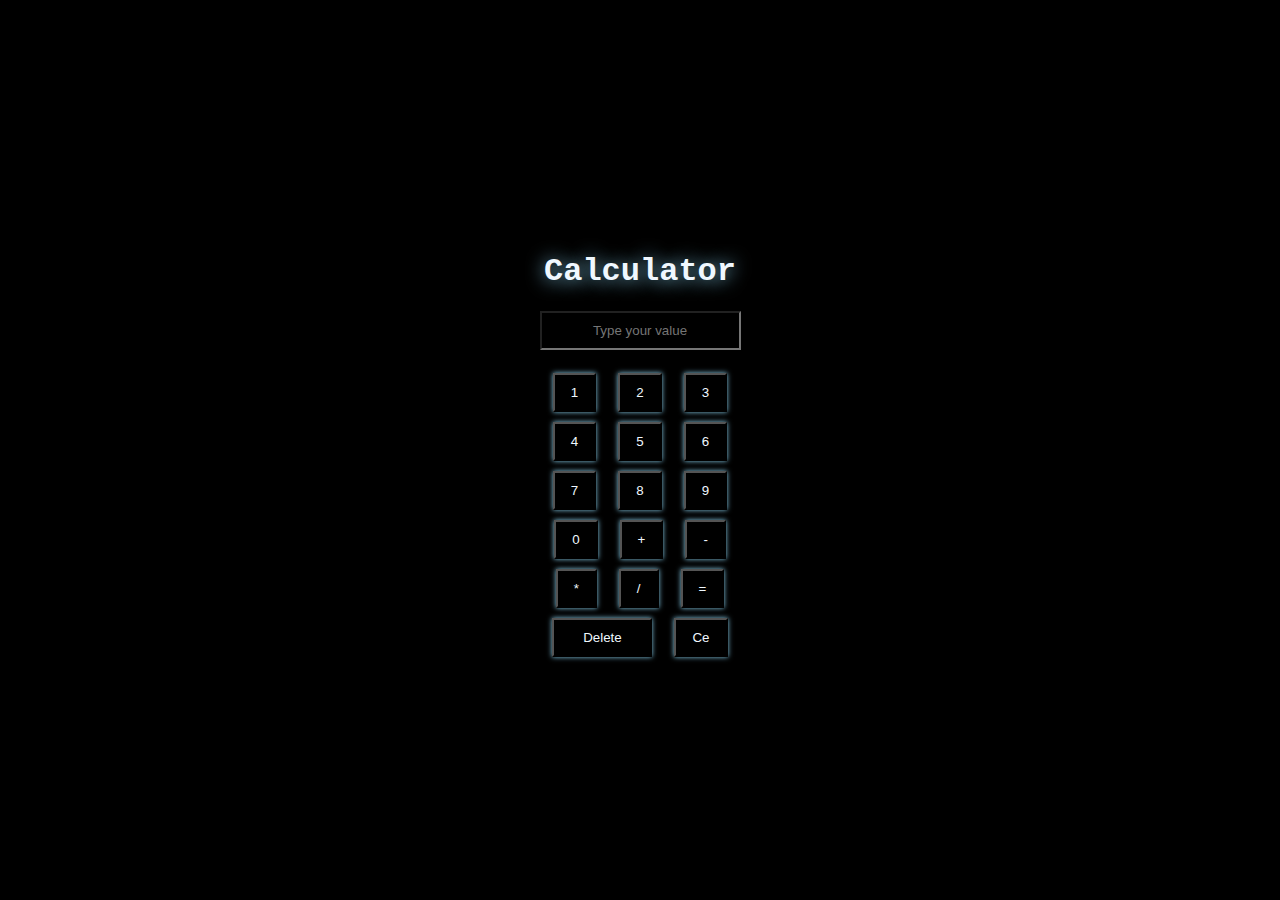
<file: Js Dom Assignments/Calculator.html>
<!DOCTYPE html>
<html lang="en">
<head>
    <meta charset="UTF-8">
    <meta name="viewport" content="width=device-width, initial-scale=1.0">
    <title>Calculator</title>
    <link rel="stylesheet" href="calculator.css">
    <script src="calculator.js"></script>
</head>
<body>
    <div class="cal">
        <h1 class="heading">Calculator</h1>
        <input id="input" placeholder="Type your value">
        <br> <br>
        <button onclick="getnum(1)">1</button>
        <button onclick="getnum(2)">2</button>
        <button onclick="getnum(3)">3</button>
        <br>
        <button onclick="getnum(4)">4</button>
        <button onclick="getnum(5)">5</button>
        <button onclick="getnum(6)">6</button>
        <br>
        <button onclick="getnum(7)">7</button>
        <button onclick="getnum(8)">8</button>
        <button onclick="getnum(9)">9</button>
        <br><button onclick="getnum(0)">0</button>
        <button onclick="getnum('+')">+</button>
        <button onclick="getnum('-')">-</button>
        <br>
        <button onclick="getnum('*')">*</button>
        <button onclick="getnum('/')">/</button>
        <button onclick="calculate()">=</button>
        <br>
        <button onclick="del()" style="width: 100px; text-align: center;">Delete</button>
        <button onclick="cls()">Ce</button>
    </div>
</body>
</html>
</file>
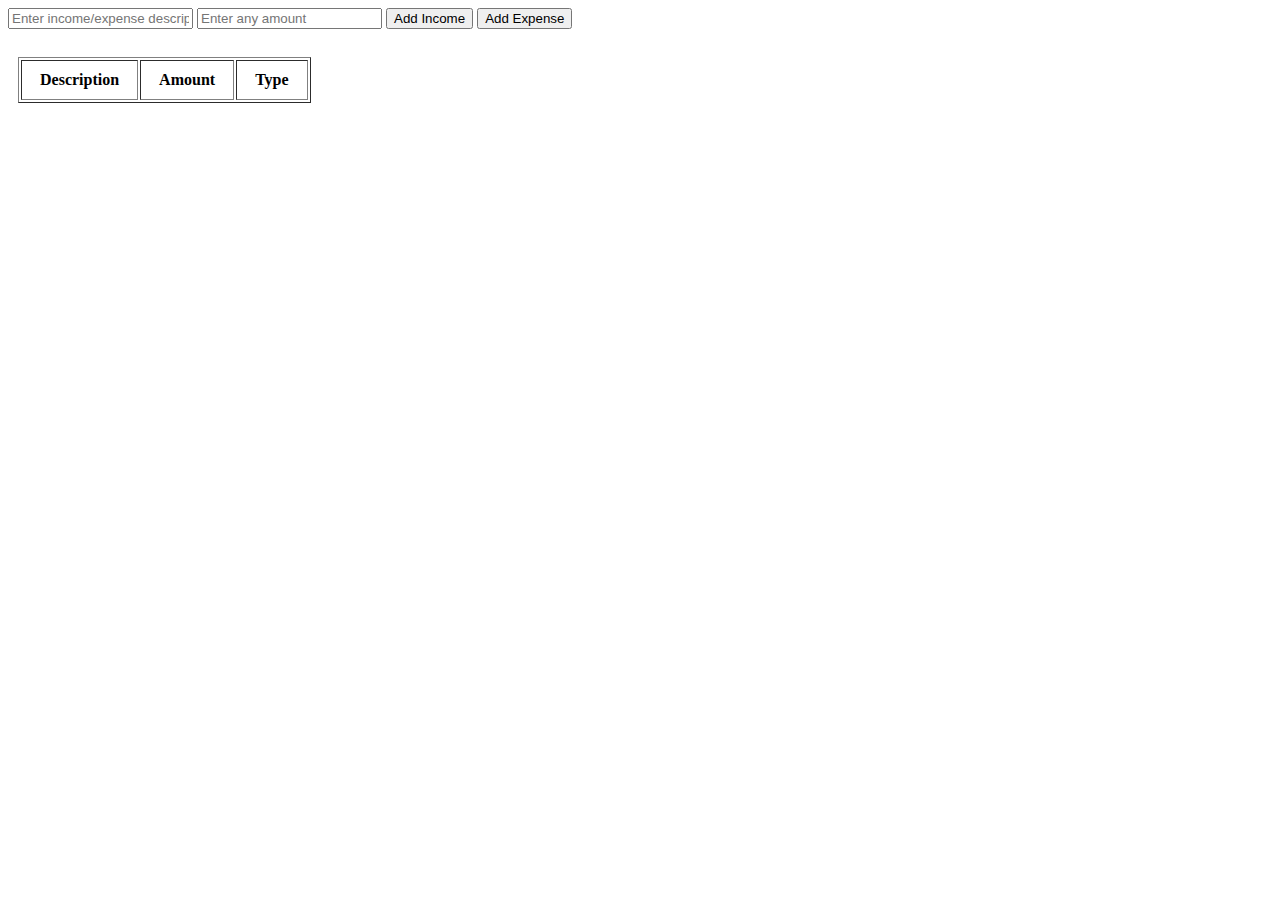
<file: Js Dom Assignments/Financeapp.html>
<!DOCTYPE html>
<html lang="en">
<head>
<meta charset="UTF-8">
<meta name="viewport" content="width=device-width, initial-scale=1.0">
<title>Document</title>
</head>
<script src='./Financeapp.js'></script>

<style>
    .hide {
    display: none
    }
    #table{
        margin: 10px;
    }
    th{
        padding: 10px 18px;
    }
</style>
</head>
<body>
<input id='description' placeholder="Enter income/expense description"/>
<input id='amount' placeholder="Enter any amount"/>
<button onClick='addTransaction("income")'>Add Income</button>
<button onClick='addTransaction("expense")'>Add Expense</button>
<br><br>
<table id='table' border='1'>
    <tr>
    <th>Description</th>
    <th>Amount</th>
    <th>Type</th>
    </tr>
    <tr id='total-row' class="hide">
        <td><b>Total</b></td>
        <td  id="total-amount"><b></b></td>
        <td></td>
        </tr>
</table>
</body>
</html>
</file>
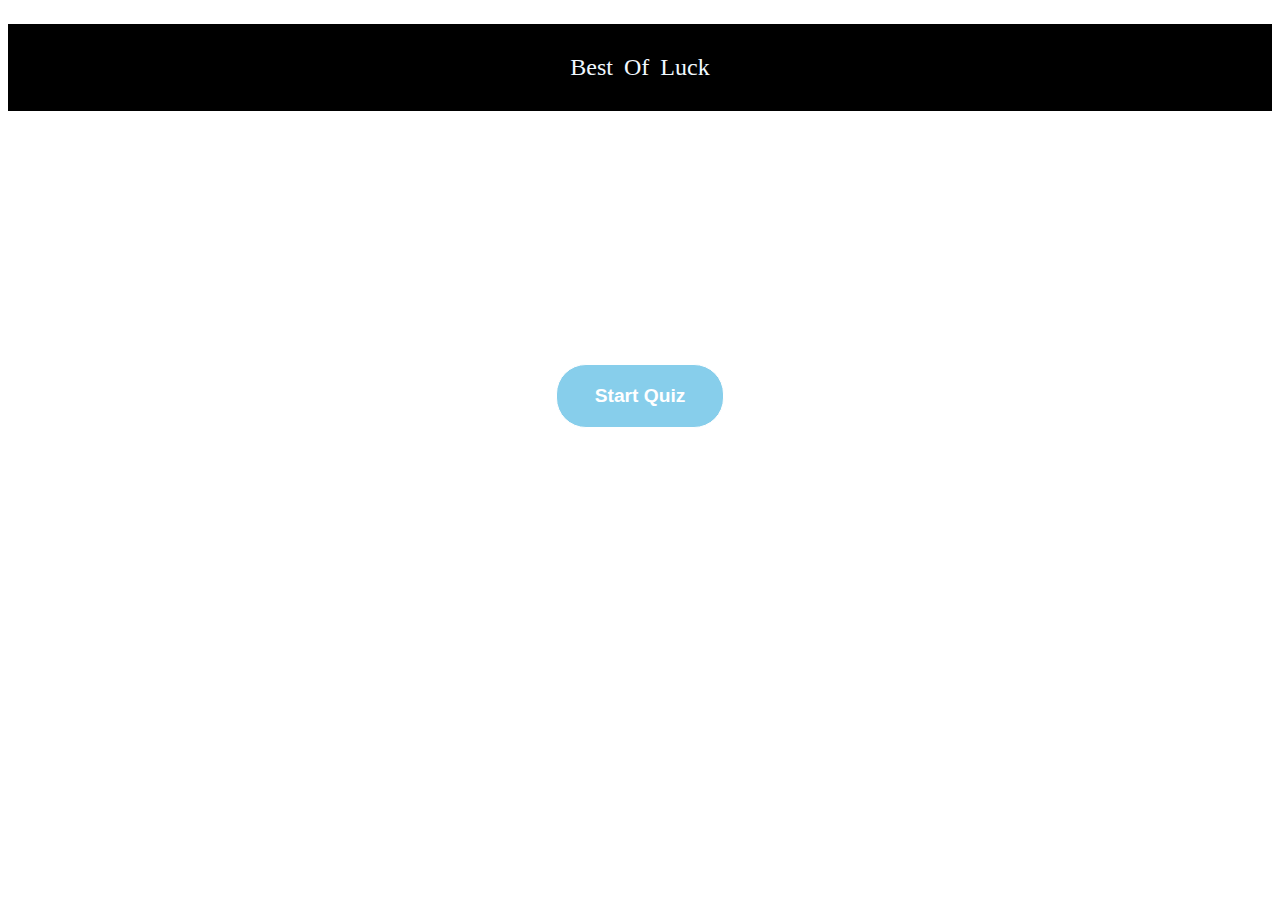
<file: Js Dom Assignments/Quiz.html>
<!DOCTYPE html>
<html lang="en">
<head>
    <meta charset="UTF-8">
    <meta name="viewport" content="width=device-width, initial-scale=1.0">
    <title>Quiz App</title>
    <script src="Quiz.js"></script>
    <style>
        .hide{
            display: none;
        }
        .start-btn{
            padding: 20px 38px;
            cursor: pointer;
            background-color: skyblue;
            border: 1px solid white;
            border-radius: 30px;
            text-align: center;
            font-size: 1.2rem;
            font-weight: 600;
            color: white;
        }
        .btn{
            display: flex;
            justify-content: center;
            margin-top: 20%;
        }
        #qus-container
        {
            position: absolute;
            top: 15%;
        }
        .next-btn{
            padding: 10px 16px;
            background-color: skyblue;
            color: white;
            font-size: 1rem;
            border: 1px solid white;
            border-radius: 10px;
            cursor: pointer;
        }
        input{
            margin: 10px;
        }
        
        .restart-btn{
            padding: 20px 38px;
            cursor: pointer;
            background-color: skyblue;
            border: 1px solid white;
            border-radius: 30px;
            text-align: center;
            font-size: 1.2rem;
            font-weight: 600;
            color: white;
        }
        #resultScore{
            padding: 20px;
            font-size: 1.5rem;

        }
    </style>
</head>
<body>
    <p id="time" style="text-align: center; background-color: black; color: aliceblue; padding: 30px; font-size: 1.5rem; word-spacing: 5px;">Best Of Luck</p>
    <div class="btn"><button class="start-btn" onclick="start(event)">Start Quiz</button></div>
    <div  id="qus-container" class="hide">
        <h3 id="title"></h3>
        <div id="option" >
        </div>
        <br>
        <button class="next-btn" onclick="next()">Next</button>
    </div>
    <div id="result" class="hide" style="text-align: center;">
        <p id="resultScore"></p>
        <button class="restart-btn" onclick="restart()">Restart</button>
    </div>
</body>
</html>
</file>
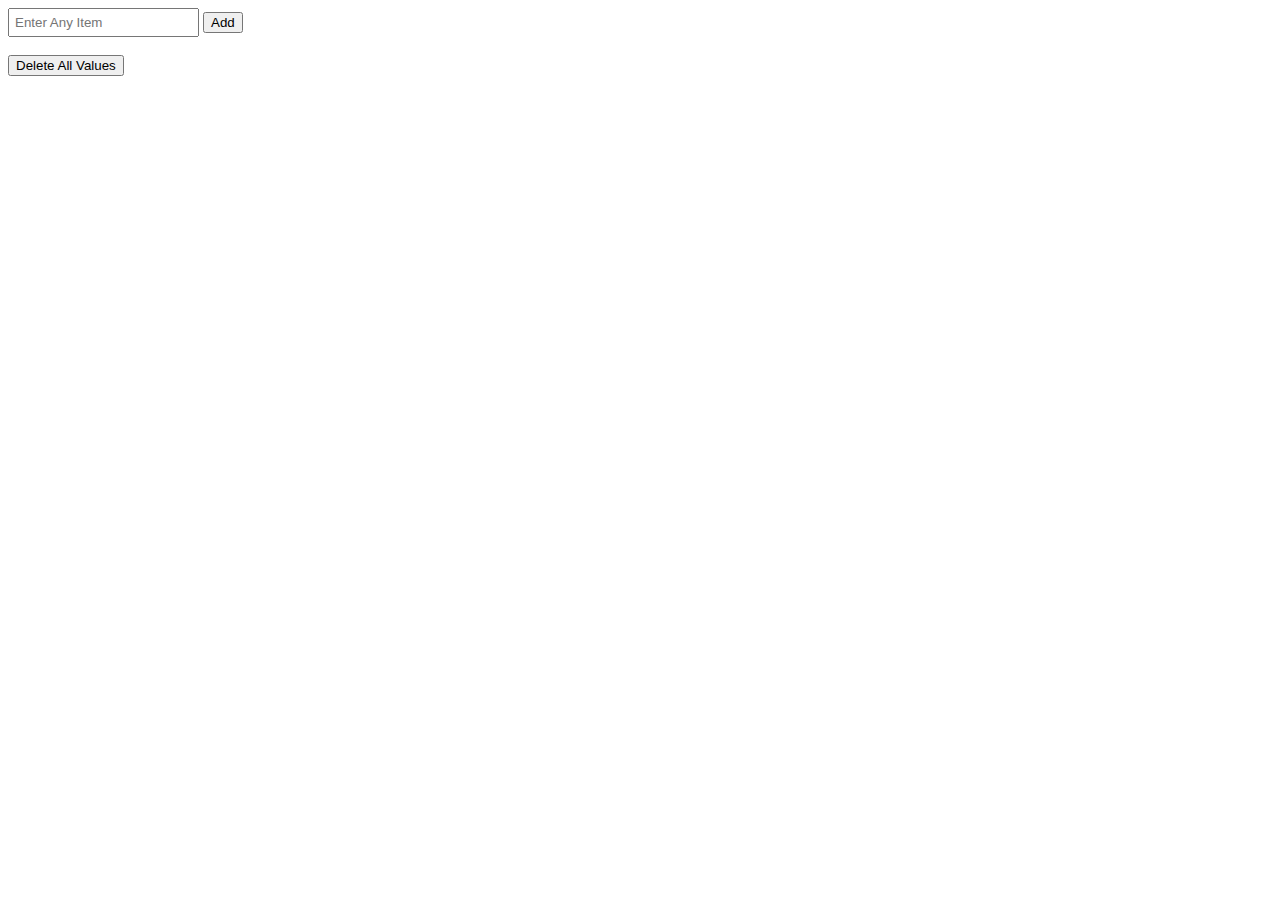
<file: Js Dom Assignments/To_doList.html>
<!DOCTYPE html>
<html lang="en">
<head>
    <meta charset="UTF-8">
    <meta name="viewport" content="width=device-width, initial-scale=1.0">
    <title>To-do List</title>
    <script src="To_doList.js"></script>
</head>
<style>
    .hide{
        display: none;
    }
    input{
        padding: 5px;
    }
</style>
<body>
    <input id="input" placeholder="Enter Any Item">
    <button id="add-btn" onclick="addItem()">Add</button>
    <button id="update-btn" class="hide" onclick="updateItem()">Update</button>
    <br><br>
    <button onclick="delAllItem()">Delete All Values</button>
    <br><br>
    <ul id="list">

    </ul>
</body>
</html>
</file>
<file: Js Dom Assignments/calculator.css>
*{
    background-color: black;
    color: aliceblue;
}
.heading{
    font-family: 'Courier New', Courier, monospace;
    text-shadow: 0px 1px 18px skyblue;
}
.cal {
    width: 100%;
    margin-top: 20%;
    text-align: center;
}
.cal button{
    margin: 5px 9px;
    padding: 10px 16px;
    box-shadow: 0px 0px 5px skyblue;
    transition: 1s ease;
}
button:hover{
    box-shadow: 0px 0px 15px seagreen;
    cursor: pointer;
}
input{
    padding: 10px;
    text-align: center;
    color: aliceblue;
}
</file>
